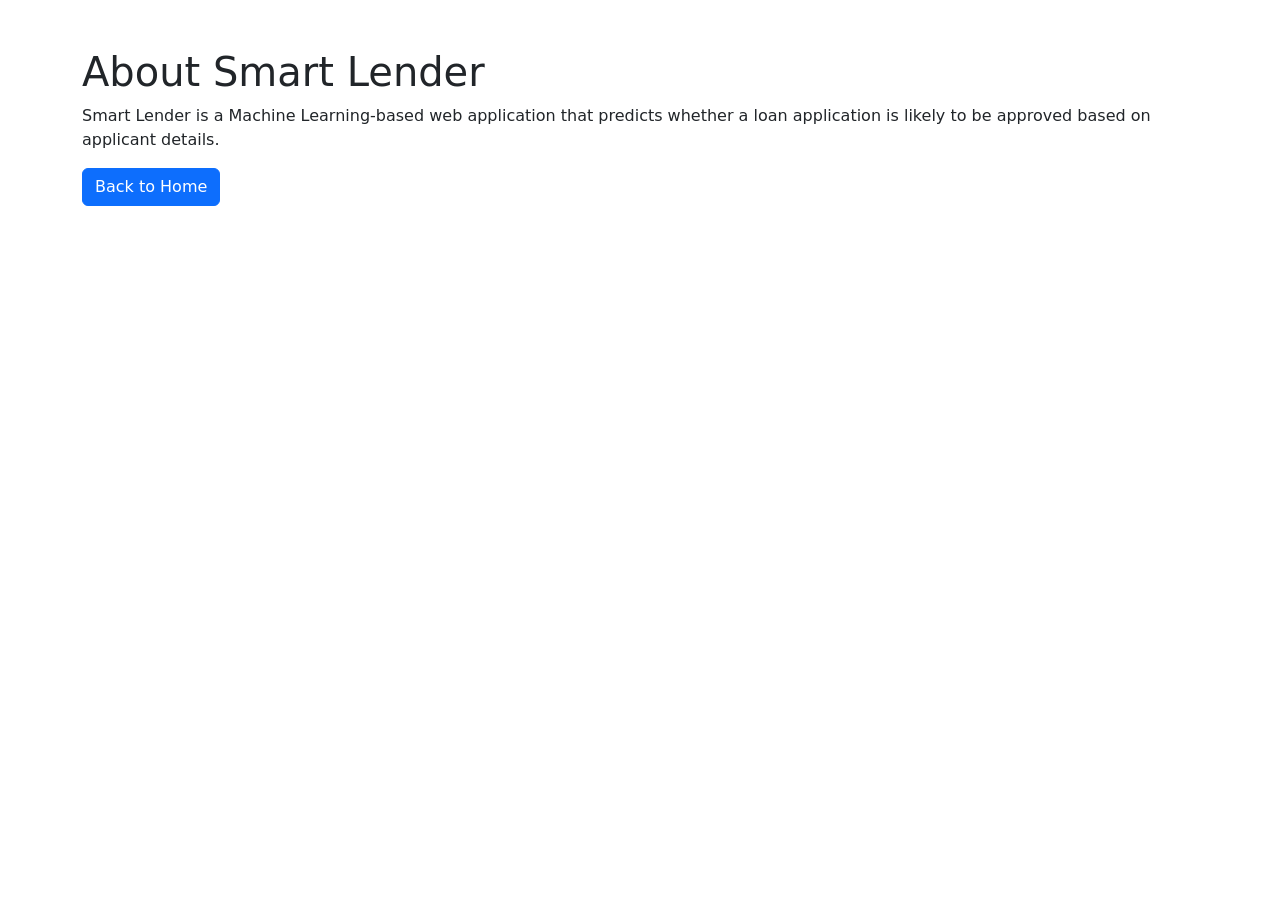
<file: 5. Project Development Phase/Smart lender/templates/about.html>
<!DOCTYPE html>
<html>
<head>

<title>About</title>

<link href="https://cdn.jsdelivr.net/npm/bootstrap@5.3.3/dist/css/bootstrap.min.css" rel="stylesheet">

</head>

<body>

<div class="container mt-5">

<h1>About Smart Lender</h1>

<p>

Smart Lender is a Machine Learning-based web application that predicts whether a loan application is likely to be approved based on applicant details.

</p>

<a href="/" class="btn btn-primary">
Back to Home
</a>

</div>

</body>

</html>
</file>
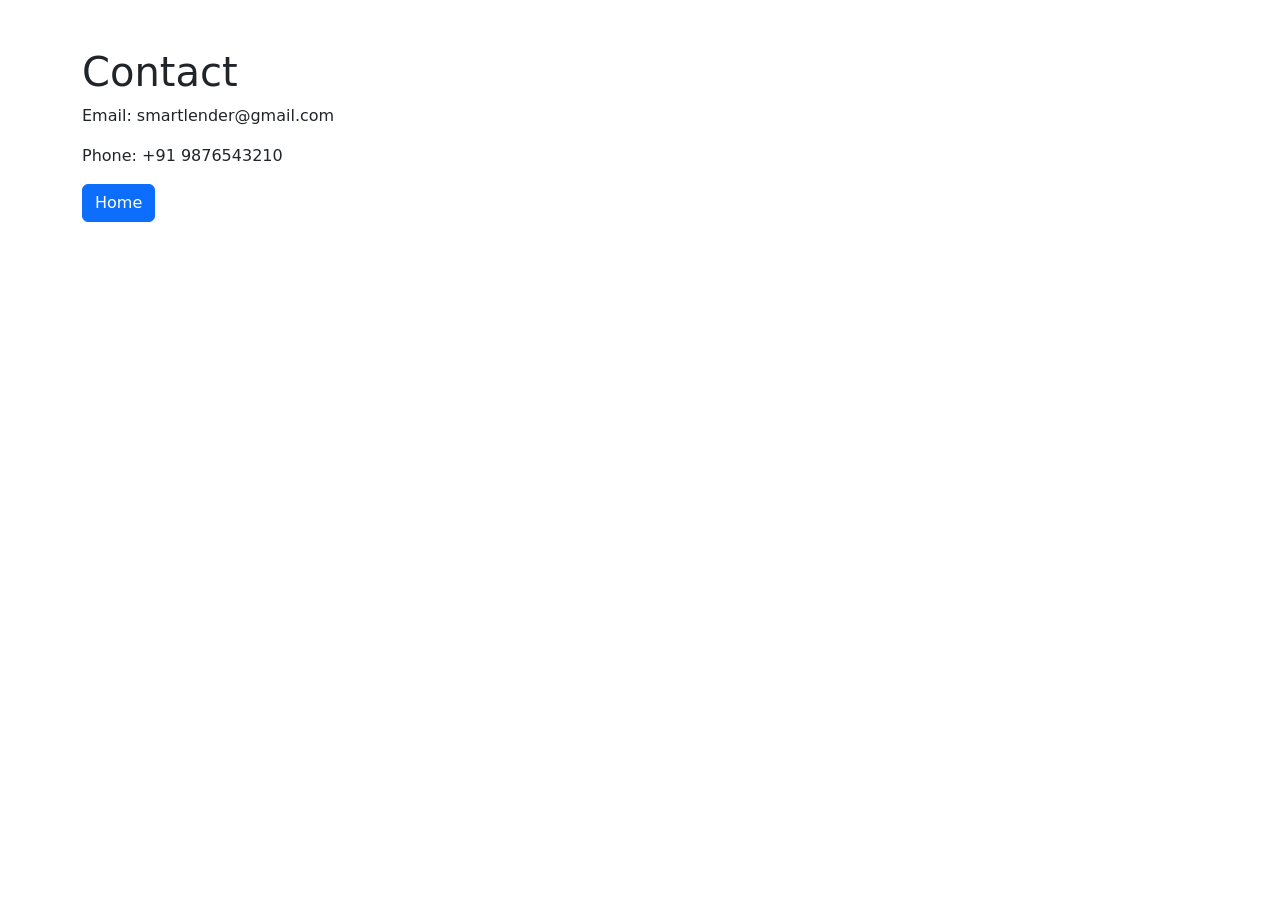
<file: 5. Project Development Phase/Smart lender/templates/contact.html>
<!DOCTYPE html>
<html>
<head>

<title>Contact</title>

<link href="https://cdn.jsdelivr.net/npm/bootstrap@5.3.3/dist/css/bootstrap.min.css" rel="stylesheet">

</head>

<body>

<div class="container mt-5">

<h1>Contact</h1>

<p>Email: smartlender@gmail.com</p>

<p>Phone: +91 9876543210</p>

<a href="/" class="btn btn-primary">
Home
</a>

</div>

</body>

</html>
</file>
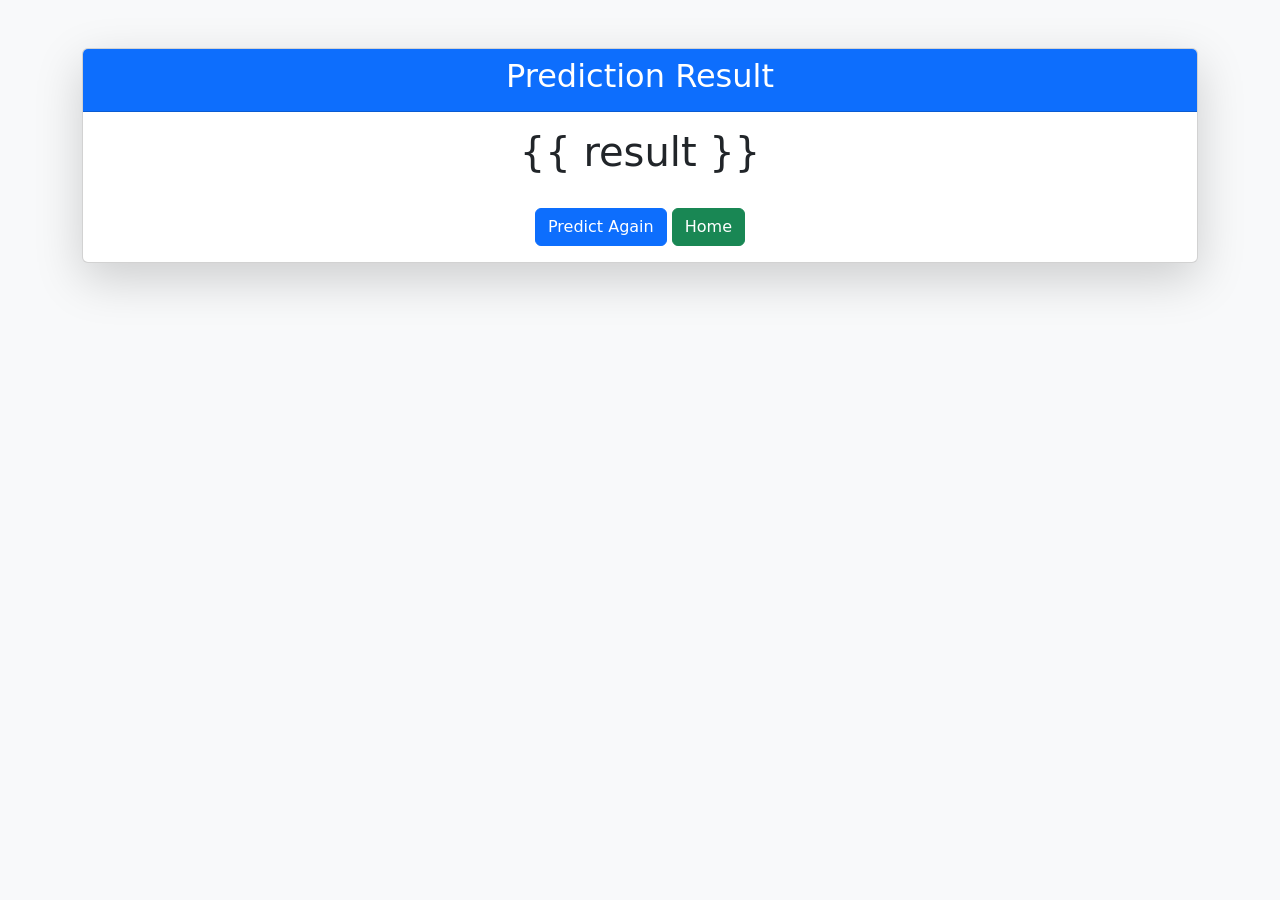
<file: 5. Project Development Phase/Smart lender/templates/result.html>
<!DOCTYPE html>
<html lang="en">
<head>
<meta charset="UTF-8">
<title>Prediction Result</title>

<link href="https://cdn.jsdelivr.net/npm/bootstrap@5.3.3/dist/css/bootstrap.min.css" rel="stylesheet">

</head>

<body class="bg-light">

<div class="container mt-5">

<div class="card shadow-lg">

<div class="card-header bg-primary text-white">

<h2 class="text-center">

Prediction Result

</h2>

</div>

<div class="card-body text-center">

<h1>

{{ result }}

</h1>

<br>

<a href="/predict" class="btn btn-primary">

Predict Again

</a>

<a href="/" class="btn btn-success">

Home

</a>

</div>

</div>

</div>

</body>

</html>
</file>
